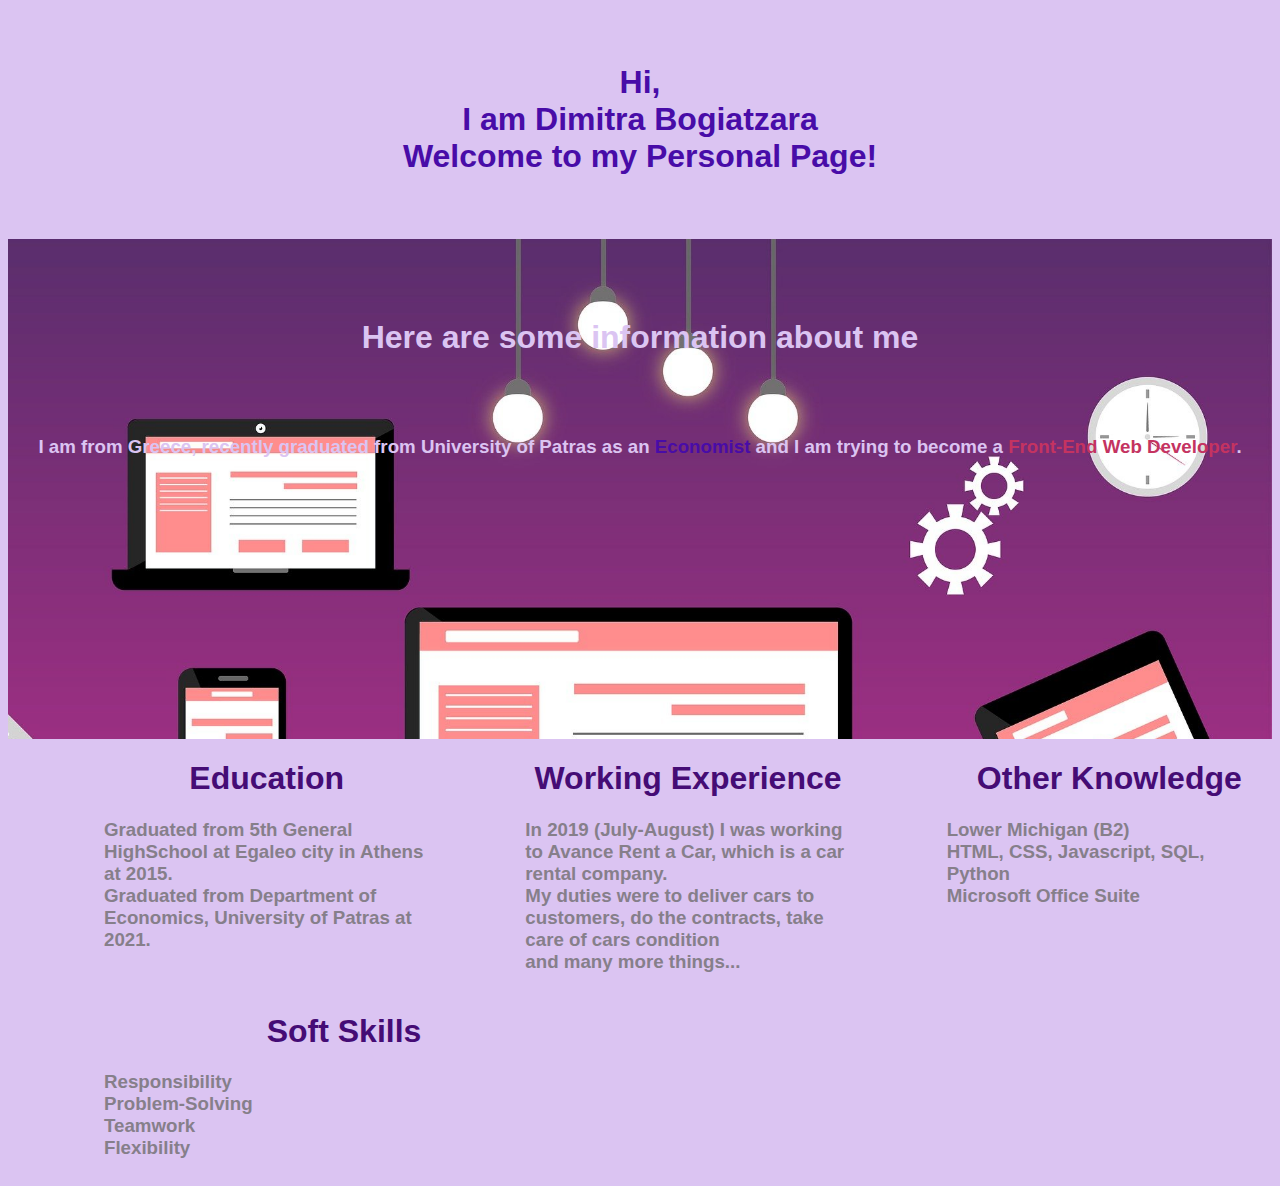
<file: Personal Page/index.html>
<!DOCTYPE html>
<html lang="en">
<head>
    <meta charset="UTF-8">
    <meta http-equiv="X-UA-Compatible" content="IE=edge">
    <meta name="viewport" content="width=device-width, initial-scale=1.0">
    <title>Personal Page</title>
    <link rel="stylesheet" href="style.css">
</head>
<body>
    <header>
        <h1>Hi,<br>I am Dimitra Bogiatzara<br>Welcome to my Personal Page!</h1>
    </header>

    <container>
        <div id="info">
            <h1>Here are some information about me</h1>
            <h3>I am from Greece, recently graduated from University of Patras
                as an <span style="color:#480ca8">Economist</span> and I am trying to 
                become a <span style="color:#c43361">Front-End Web Developer</span>.
            </h3>
        </div>
        <div class="about">
            <div id="education">
                <h1>Education</h1>
                <h3>Graduated from 5th General HighSchool at Egaleo city in Athens at 2015.<br>
                    Graduated from Department of Economics, University of Patras at 2021.<br>
                </h3>            
            </div>
            <div id="experience">
                <h1>Working Experience</h1>
                <h3>In 2019 (July-August) I was working to Avance Rent a Car, which is a car rental company.<br>
                    My duties were to deliver cars to customers, do the contracts, take care of cars condition<br>
                    and many more things... 
                </h3>
            </div>
            <div id="other">
                <h1>Other Knowledge</h1>
                <h3>Lower Michigan (B2)<br>
                    HTML, CSS, Javascript, SQL, Python<br>
                    Microsoft Office Suite<br>
                </h3>
            </div>
        </div>
        <div class="about">
            <div id="skills">
                <h1>Soft Skills</h1>
                <h3>
                    Responsibility<br>
                    Problem-Solving<br>
                    Teamwork<br>
                    Flexibility
                </h3>
            </div>
        </div>
    </container>
    
</body>
</html>
</file>
<file: Personal Page/style.css>
body {
    font-family: Arial, Helvetica, sans-serif;
    background-color: #dbc4f2;
}

header {
    text-align: center;
    margin: 4rem auto;
    color: #480ca8;
}


#info {
    background-image: url("website-3374825_1920.jpg");
    height: 500px;
    width: 100%;
    background-size: 100%;
    text-align: center;
    justify-content: center;
}

#info h1 {
    color: #dbc4f2;
    font-family: 'Franklin Gothic Medium', 'Arial Narrow', Arial, sans-serif;
    padding-top: 5rem;
    margin-bottom: 5rem;
    font-size: xx-large;
}

#info h3 {
    color: #dbc4f2;

}

.about {
    display: flex;
    margin: auto 3rem;
    width: 100%;
    height: fit-content;
    justify-items: space-between;
    
}

#education, #experience, #other, #skills {
    margin: 0 3rem;
    width: 30rem;
}

#education h1, #experience h1, #other h1, #skills h1{
    display: block;
    color: #450c75;
    font-size: xx-large;
    text-align: center;
}

#education h3, #experience h3, #other h3, #skills h3 {
    display: block;
    color: #867f8a;

}
</file>
